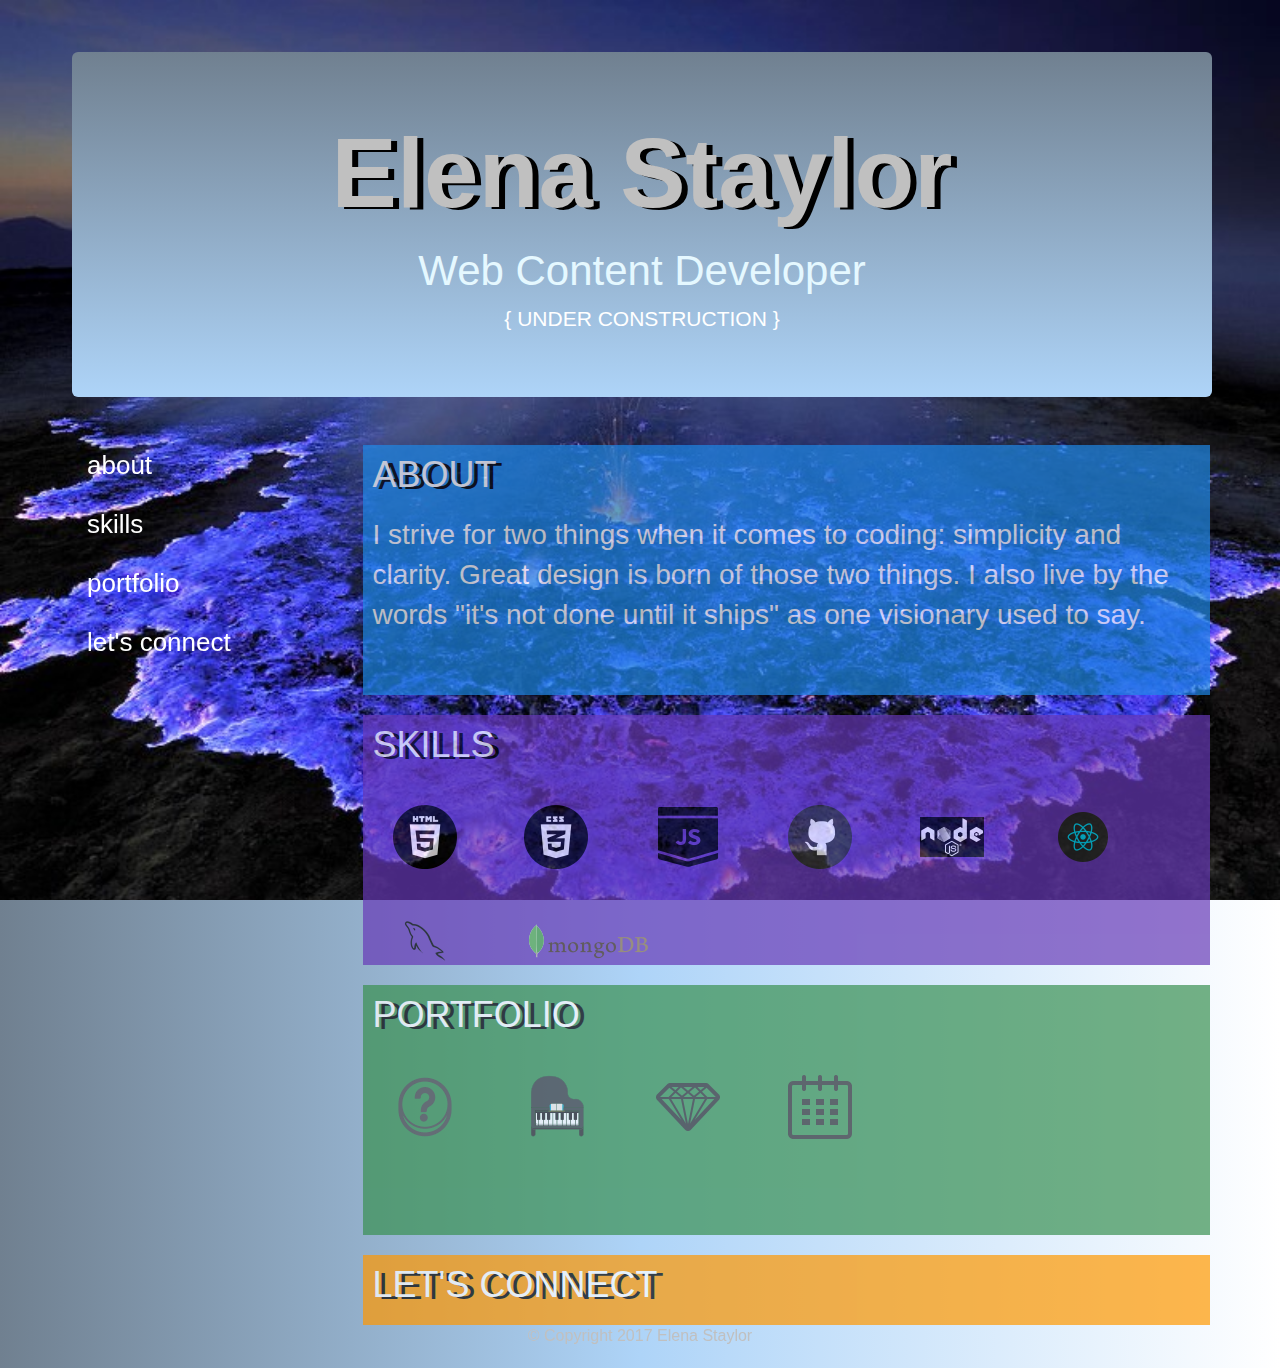
<file: public/views/index.html>
<!DOCTYPE html>
<html lang="en">
<head>
    <meta charset="UTF-8">
    <meta name="viewport" content="width=device-width, initial-scale=1">
    <title>Elena Staylor's Portfolio</title>

    <!--Bootstrap-->
    <!-- Latest compiled and minified CSS -->
    <link rel="stylesheet" href="https://maxcdn.bootstrapcdn.com/bootstrap/3.3.7/css/bootstrap.min.css"
          integrity="sha384-BVYiiSIFeK1dGmJRAkycuHAHRg32OmUcww7on3RYdg4Va+PmSTsz/K68vbdEjh4u" crossorigin="anonymous">
    <!--css to override the style-->
    <link rel="stylesheet" type="text/css" href="../assets/style.css">
    <link href="https://fonts.googleapis.com/css?family=Forum" rel="stylesheet">
    <!--Link to JQuery -->
    <script src="https://code.jquery.com/jquery-3.2.1.min.js" integrity="sha256-hwg4gsxgFZhOsEEamdOYGBf13FyQuiTwlAQgxVSNgt4="
            crossorigin="anonymous"></script>
    <script src="https://ajax.googleapis.com/ajax/libs/jquery/3.2.1/jquery.min.js"></script>

</head>

<body>
<div id="bg2">
</div>


<div class="container">
    <br>
    <!--Jumbotron Title-->!
    <div class="jumbotron" style="background: linear-gradient(to bottom, slategrey, #aed4f8)">
        <h1 class="text-center" style="color: silver"><strong>Elena Staylor</strong></h1>
        <h3 class="text-center" style="color: #e5f8ff">Web Content Developer</h3>
        <p class="text-center">&#123; UNDER CONSTRUCTION &#125;</p>
    </div>

</div>
    <!--<div class="container"-->
<div class="scrollarea">
    <div class="container">
        <div class="row">
            <nav class="col-md-2">
                <ul class="nav nav-pills nav-stacked">
                    <li><a href="#section1" >about</a></li>
                    <li><a href="#section2">skills</a></li>
                    <li><a href="#section3">portfolio</a></li>
                    <li><a href="#section4">let's connect</a></li>
                </ul>
            </nav>

            <div class="col-md-9 pull-right text-body">
                <div id="section1">
                    <h1>ABOUT</h1>
                    <p>I strive for two things when it comes to coding: simplicity and clarity. Great design is born of those two things. I also live by the words "it's not done until it ships" as one visionary used to say.</p>
                </div>

                <div id="section2">
                    <h1 >SKILLS</h1>
                    <div class="center-blocks">
                        <img class="img-responsive center-block" src="../assets/images/html5.png">
                        <img class="img-responsive center-block" src="../assets/images/css3.png">
                        <img class="img-responsive center-block" src="../assets/images/js.png">
                        <img class="img-responsive center-block" src="../assets/images/github2.png">
                        <img class="img-responsive center-block" src="../assets/images/nodejs.png">
                        <img class="img-responsive center-block" src="../assets/images/reactjs.png">
                        <img class="img-responsive center-block" src="../assets/images/mysql.png">
                        <img class="img-responsive center-block" src="../assets/images/mongodb.png">
                    </div>
                </div>

                <div id="section3">
                    <h1>PORTFOLIO</h1>
                    <div class="center-blocks">
                        <a href="https://elenastaylor.github.io/TriviaGame/">
                            <img class="img-responsive center-block" src="../assets/images/trivia.png"></a>
                        <a href="https://elenastaylor.github.io/ajax-and-apis/">
                            <img class="img-responsive center-block" src="../assets/images/music.png"></a>
                        <a href="https://elenastaylor.github.io/week-4-game/">
                            <img class="img-responsive center-block" src="../assets/images/crystal.png"></a>
                        <a href="https://elenastaylor.github.io/Train-Schedule/">
                            <img class="img-responsive center-block" src="../assets/images/schedule.png"></a>
                    </div>
                </div>

                <div id="section4">
                    <h1>LET'S CONNECT</h1>
                    <div class="center-blocks">
                    <a href="http://linkedin.com/in/elena-staylor-2b773561/">
                        <img class="img-responsive center-block" src="../assets/images/in.png"></a>
                    <a href="../views/contact.html">
                        <img class="img-responsive center-block" src="../assets/images/mail.png"></a>
                    <a href="https://github.com/elenastaylor">
                        <img class="img-responsive center-block" src="../assets/images/github.png"></a>
                    <a href="https://twitter.com/elena_staylor">
                        <img class="img-responsive center-block" src="../assets/images/twitter.png"></a>
                 </div>
                </div>





            </div>
        </div>
    </div>
</div>








<footer class="text-center">
    <div class="container">
        <p style="font-size: 16px; color: silver">&copy;&nbsp;Copyright 2017 Elena Staylor</p>
    </div>
</footer>
</body>
</html>
</file>
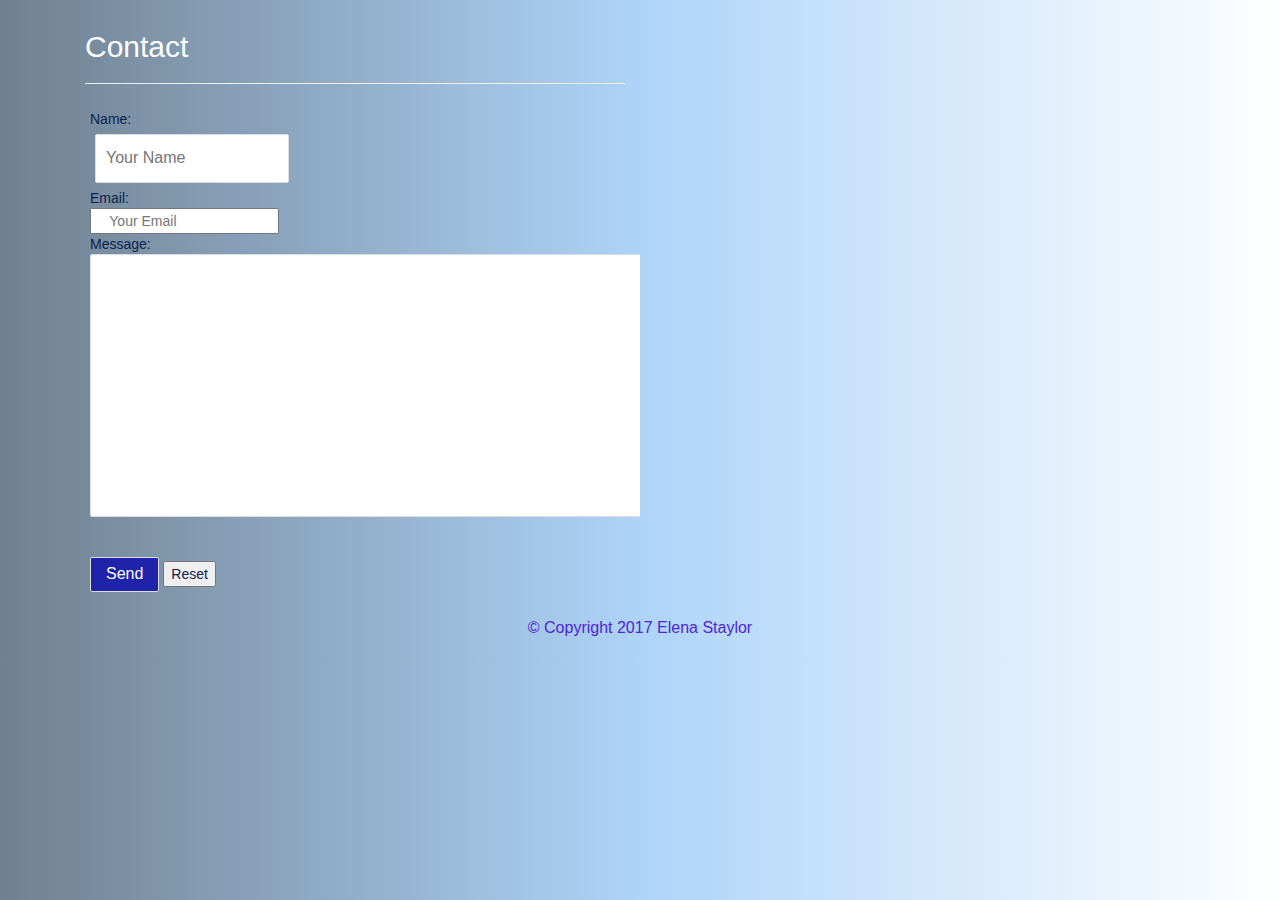
<file: public/views/contact.html>
<!DOCTYPE html>
<html lang="en">
<head>
    <meta charset="UTF-8">
    <meta name="viewport" content="width=device-width, initial-scale=1">
    <title></title>

    <!--Bootstrap-->
    <!-- Latest compiled and minified CSS -->
    <link rel="stylesheet" href="https://maxcdn.bootstrapcdn.com/bootstrap/3.3.7/css/bootstrap.min.css"
          integrity="sha384-BVYiiSIFeK1dGmJRAkycuHAHRg32OmUcww7on3RYdg4Va+PmSTsz/K68vbdEjh4u" crossorigin="anonymous">
    <!--css to override the style-->
    <link rel="stylesheet" type="text/css" href="../assets/style.css">
    <link href="https://fonts.googleapis.com/css?family=Forum" rel="stylesheet">

    <!--Link to JQuery -->
    <script src="https://code.jquery.com/jquery-3.2.1.min.js" integrity="sha256-hwg4gsxgFZhOsEEamdOYGBf13FyQuiTwlAQgxVSNgt4="
            crossorigin="anonymous"></script>
    <script src="https://ajax.googleapis.com/ajax/libs/jquery/3.2.1/jquery.min.js"></script>

    <!--Email Hookup-->
    <script type="text/javascript" src="https://cdn.emailjs.com/dist/email.min.js"></script>

</head>
<body>


<div class="container main-content">
    <div class="row2">
        <div class="col-md-6 text-body">
            <div class="page-header2">
                <h2>Contact</h2>
                <hr>
            </div>

            <div class="row">
                <div class="col-md-9">

                    <form action="https://formspree.io/elena.staylor@gmail.com" method="POST">
                        Name:<br>
                        <input type="text" name="name" placeholder="Your Name"><br>
                        Email:<br>
                        <input type="email" name="_replyto" placeholder="    Your Email"><br>
                        Message:<br>
                        <textarea name="message" rows="9" cols="65">
                        </textarea><br><br>
                        <input type="submit" value="Send">
                        <input type="reset" value="Reset">
                        <br><br>
                    </form>
                </div>
            </div>
         </div>
    </div>
</div>




<footer class="text-center">
    <div class="container">
        <p style="font-size: 16px; color: #4e26d3">&copy;&nbsp;Copyright 2017 Elena Staylor</p>
    </div>
</footer>
</body>
</html>
</file>
<file: public/assets/style.css>
h1 {
    text-shadow: 6px 2px black;
}
.task, h4, body, h3 {
    color: white;
    padding: 10px;
}
.jumbotron {
    z-index: 1;
    position: relative;
    top: 2px;
    left: 2px;
    right: 2px;
    width: 100%;
}
#section1 h1, #section2 h1, #section3 h1, #section4 h1 {
    padding: 10px;

}
#bg2 {
    position: fixed;
    top: 0;
    bottom: 0;
    right: 0;
    left: 0;
    background: url('././images/img1.jpg');
    background-size: cover;
    z-index: 0;
}

div.row {
    overflow-y: hidden;
    margin-top: 0;
    bottom: 0;

}

.nav-pills li a {
    margin: 2px;
    color: white;
}
.nav-pills li a:hover {
    background-color: darkslateblue;
}
footer {
    position: relative;
    bottom: 0;
    left: 0;
    right: 0;
    width: 100%;
}

body {
    position: relative;
}
div.scrollarea {
    top: 300px;
    height: 900px;
    overflow: auto;

}
nav.col-md-2 {
    font-size: 26px;
    margin-top: 10px;
    position: fixed;
}

div.col-md-9 div {
    height: 250px;
    font-size: 28px;
    margin: 10px auto 0 auto;
}
div.col-md-9 h1, h3, p {
    padding: 0 10px;
}


* img:hover {
    opacity: 0.5;
}

.center-block {
    display: inline;
    margin-left: auto;
    margin-right: auto;
    padding: 20px 30px;
}

#section1 {color: #fff; background-color: #1e88e5; opacity: 0.7;}
#section2 {color: #fff; background-color: #673ab7; opacity: 0.7;}
#section3 {color: #fff; background-color: #399051; opacity: 0.7;}
#section4 {color: #fff; background-color: #ff9800; opacity: 0.7;}



/*@media */
@media screen and (max-width: 810px) {
    #section1, #section2, #section3, #section4 {
    }
}

@media screen and (max-width: 414px) {
    #section1, #section2, #section3, #section4, div.jumbotron, h1, h3 {
    }

    .nav-pills {

        font-size: 18px;
        opacity: 0.5;
    }

}

@media screen and (max-width: 768px) {
    #section1, #section2, #section3, #section4 {
        height: 30%;
        width: auto;
    }

    div.col-md-9 {
        margin-left: 0;
        float: none;
    }

    [class*="col-md-2"] {
        width: 100%;
    }
}

/*@media screen and (max-width: 768px) {
    /* For mobile phones: */
/*    [class*="col-"] {
        width: 90%;
    }
}
*/


/*small ipad*/
@media screen and (max-width: 768px) {
    #section1, #section2, #section3, #section4, div.scroll, div.jumbotron, h1, h3 {
    }
    #section1 {
        margin-top: 100px;
    }

    [class*="col-5"] {
        float: none;
        padding: 15px;
    }

    nav.col-md-2 {
        position: absolute;
        margin-top: 200px;
        margin-bottom: 30px;
        width: 100%;
    }

    div.col-md-9 {
        margin-top: 30px;
        float: none;
        text-align: center;
        position: absolute;
    }

    .nav-pills {
        justify-content: center;
        font-size: 16px;
        background-color: white;
        opacity: 0.5;
        width: 100%;
        margin-top: 0;
    }
    .nav-pills li {
        display: inline-block;
         }

    .col-1 {width: 8.33%;}
    .col-2 {width: 16.66%;}
    .col-3 {width: 25%;}
    .col-4 {width: 33.33%;}
    .col-5 {width: 41.66%;}
    .col-6 {width: 50%;}
    .col-7 {width: 58.33%;}
    .col-8 {width: 66.66%;}
    .col-9 {width: 75%;}
    .col-10 {width: 83.33%;}
    .col-11 {width: 91.66%;}
    .col-12 {width: 100%;}
}

/*ipad*/
@media screen and (max-width: 1024px) {
        #section1, #section2, #section3, #section4, div.scroll, div.jumbotron, h1, h3 {
        }
    #section1 {
    margin-top: 0;
    }

    [class*="col-9"] {
        float: left;
        padding: 15px;
    }
        nav.col-md-2 {
            float: left;
            margin-top: 0;
        }

        div.col-md-9 {
            margin: 40px auto auto;
            float: none;
            text-align: center;
        }

        .nav-pills {
            display: block;
            justify-content: center;
            font-size: 22px;
            background-color: white;
            opacity: 0.5;
            position: relative;
            width: auto;
            margin-top: 0;
        }
    .col-1 {width: 8.33%;}
    .col-2 {width: 16.66%;}
    .col-3 {width: 25%;}
    .col-4 {width: 33.33%;}
    .col-5 {width: 41.66%;}
    .col-6 {width: 50%;}
    .col-7 {width: 58.33%;}
    .col-8 {width: 66.66%;}
    .col-9 {width: 75%;}
    .col-10 {width: 83.33%;}
    .col-11 {width: 91.66%;}
    .col-12 {width: 100%;}
}
/*desktop*/
    @media screen and (min-width: 1025px) {
        .jumbotron h1 {
            font-size: 7em;
        }

        .jumbotron h3 {
            font-size: 3em;
        }
    }
/*contact CSS*/

/*Contact CSS */

body {
    background: linear-gradient(to right, slategrey, #aed4f8, transparent)
}
input[type=text] {
    width: 50%;
    height: auto;
    font-size: 16px;
    padding: 12px 10px;
    margin: 5px 5px;
    display: inline-block;
    border: 1px solid #dddddd;
    border-radius: 2px;
    box-sizing: border-box;
    color: #0a2251;
}
textarea {
    font-size: 20px;
    display: block;
    margin: auto;
    border: 1px solid #dddddd;
    border-radius: 2px;
    box-sizing: border-box;
}
input[type=submit] {
    width: auto;
    font-size: 16px;
    color: #ffffff;
    background-color: #1e23aa;
    padding: 5px 15px;
    margin: 0;
    display: inline-block;
    border: 1px solid #dddddd;
    border-radius: 2px;
    box-sizing: border-box;
}
form {
    color: #0a2251;
    margin: 5px 5px;
}
</file>
